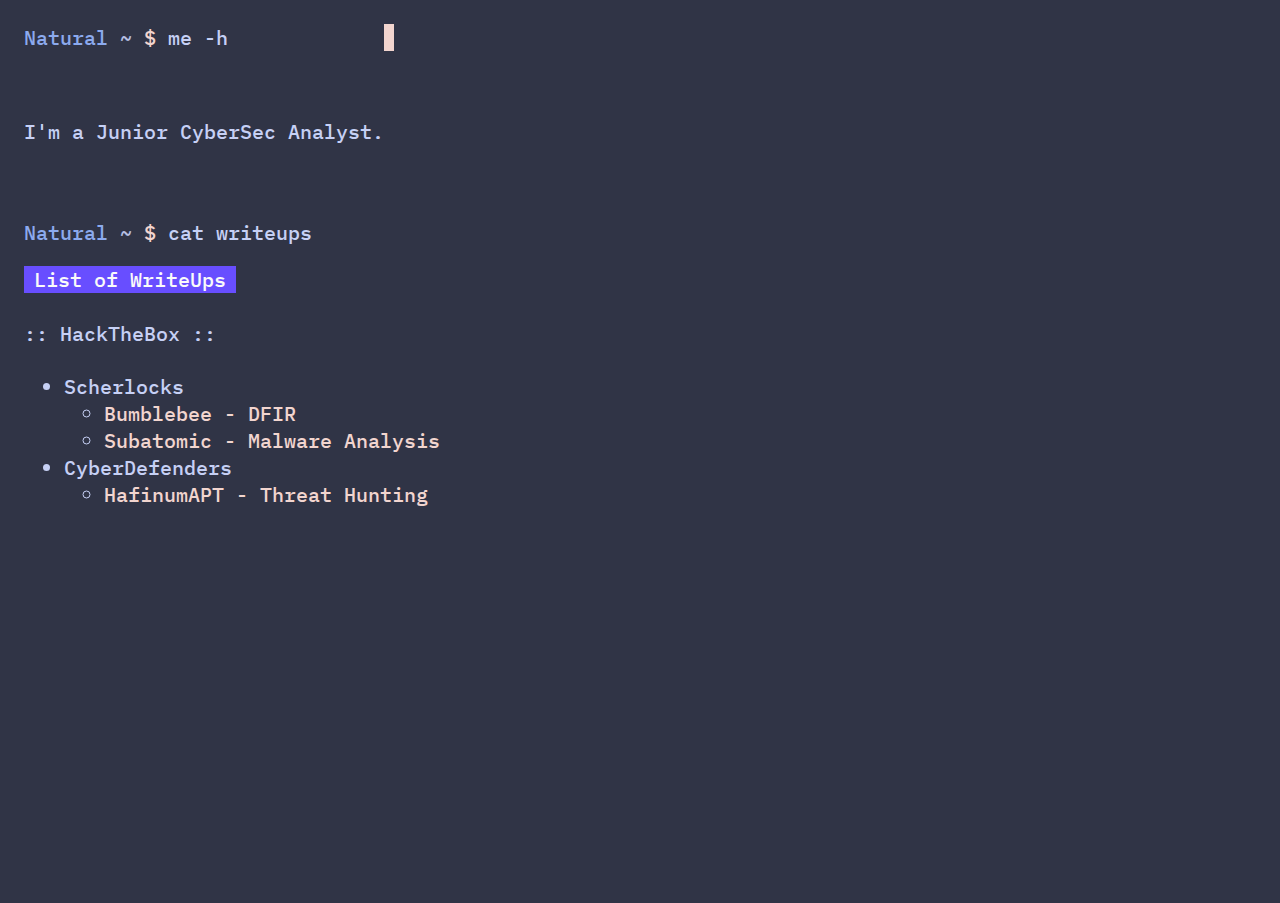
<file: index.html>
<!DOCTYPE html>
<html lang="en">
<head>
    <meta charset="UTF-8">
    <title>NaturalWalker</title>
    <link rel="preconnect" href="https://fonts.googleapis.com">
    <link rel="preconnect" href="https://fonts.gstatic.com" crossorigin>
    <link href="https://fonts.googleapis.com/css2?family=JetBrains+Mono&family=Monofett&display=swap" rel="stylesheet">     <link rel="stylesheet" href="./main.css">
</head>
<body>
    <div class="typeme"><span class="text-secondary">Natural </span><span class="text-background">~ </span><span class="cursor">$ </span>me -h</div>
       <section class="output">
    <ul class="links"></br>
    </ul>
    <p>
I'm a Junior CyberSec Analyst. </p>
</br></br>
<div><span class="text-secondary">Natural </span><span class="text-background">~ </span><span class="cursor">$ </span>cat writeups</div>
<h3>List of WriteUps</h3>
<h4>:: HackTheBox ::</h4>    
<ul>
	<li> Scherlocks
		<ul>
			<li><a href="Bumblebee/Bumblebee.html">Bumblebee - DFIR</a></li>
			<li><a href="Subatomic/Subatomic.html">Subatomic - Malware Analysis</a></li>
		</ul>
	</li>
	<li> CyberDefenders
		<ul>
			<li><a href="HafinumAPT/HafinumAPT.html">HafinumAPT - Threat Hunting</a></li>
		</ul>
	</li>
    </ul>
    </section>
</body>
</html>
</file>
<file: main.css>
/* Frappe Theme
 *
 * text: #c6d0f5
 * text-secondary: #8CAAEE
 * text-background: #B5BFE2
 * prompt: #EA999C
 * URLs: #f2d5cf
 * selection: #626880
 * active border: #babbf1
 * background: #303446
 * */
@import url('https://fonts.googleapis.com/css2?family=IBM+Plex+Mono:ital,wght@0,400;0,500;0,700;1,400&display=swap');

* {
  background: #303446;
  font-family: 'IBM Plex Mono', monospace;
  font-weight: 500;
  color: #c6d0f5;
}

body {
  min-height: 95vh;
  padding: 1rem;
  display: flex;
  flex-direction: column;
  font-size: 1rem;
}

.easy {
  display: inline-block;
  font-size: inherit;
  padding: 0 0.5em;
  margin-bottom: 0;
  background-color: #8bc53f;
  color: #fafafa;	
}

.medium {
  display: inline-block;
  font-size: inherit;
  padding: 0 0.5em;
  margin-bottom: 0;
  background-color: #faaf3a;
  color: #fafafa;	
}

.hard {
  display: inline-block;
  font-size: inherit;
  padding: 0 0.5em;
  margin-bottom: 0;
  background-color: #ff3e3e;
  color: #fafafa;	
}

.insane {
  display: inline-block;
  font-size: inherit;
  padding: 0 0.5em;
  margin-bottom: 0;
  background: linear-gradient(45deg, #ff0000, #ff00ff, #0000ff, #00ff00, #ffff00, #ff0000);
  color: #fafafa;	
}

.titre-avec-icon {
	display: flex;
	align-items: center;
}

.icone {
	width: 70px;
	height: 70px;
	margin-right: 10px;
}

h3 {
  display: inline-block;
  font-size: inherit;
  padding: 0 0.5em;
  margin-bottom: 0;
  background-color: #684eff;
  color: #fafafa;
}

a {
  color: #f2d5cf;
  text-decoration: none;
}

footer {
  color: #B5BFE2;
  margin-top: auto;
}

.text-background {
  color:#B5BFE2;
}

.text-secondary {
  color:#8CAAEE;
}

.twitter:hover {
  color: #1a8cd8;
}

.charm:hover {
  color: #ff6dff;
}

.cursor {
  color: #f2d5cf;
}

.output {
  width: 100%;
  max-width: 80ch;
  animation: fade 5s;
}

.typeme {
  width: 30ch;
  animation: typing 2s steps(25), blink .5s step-end infinite alternate;
  white-space: nowrap;
  overflow: hidden;
  border-right: 10px solid #f2d5cf;
}

/* animation */

@keyframes fade {
  0% { opacity: 0}
  50% { opacity: 0; }
  100% { opacity: 1; }
}

@keyframes typing {
  0% { width: 0; }
  100% { width: 30ch; }
}
    
@keyframes blink {
  50% { border-color: transparent;}
}

/* dynamic resizing */
@media (min-width:600px) {
  body {
    font-size: 1.25rem;
  }
}
</file>
